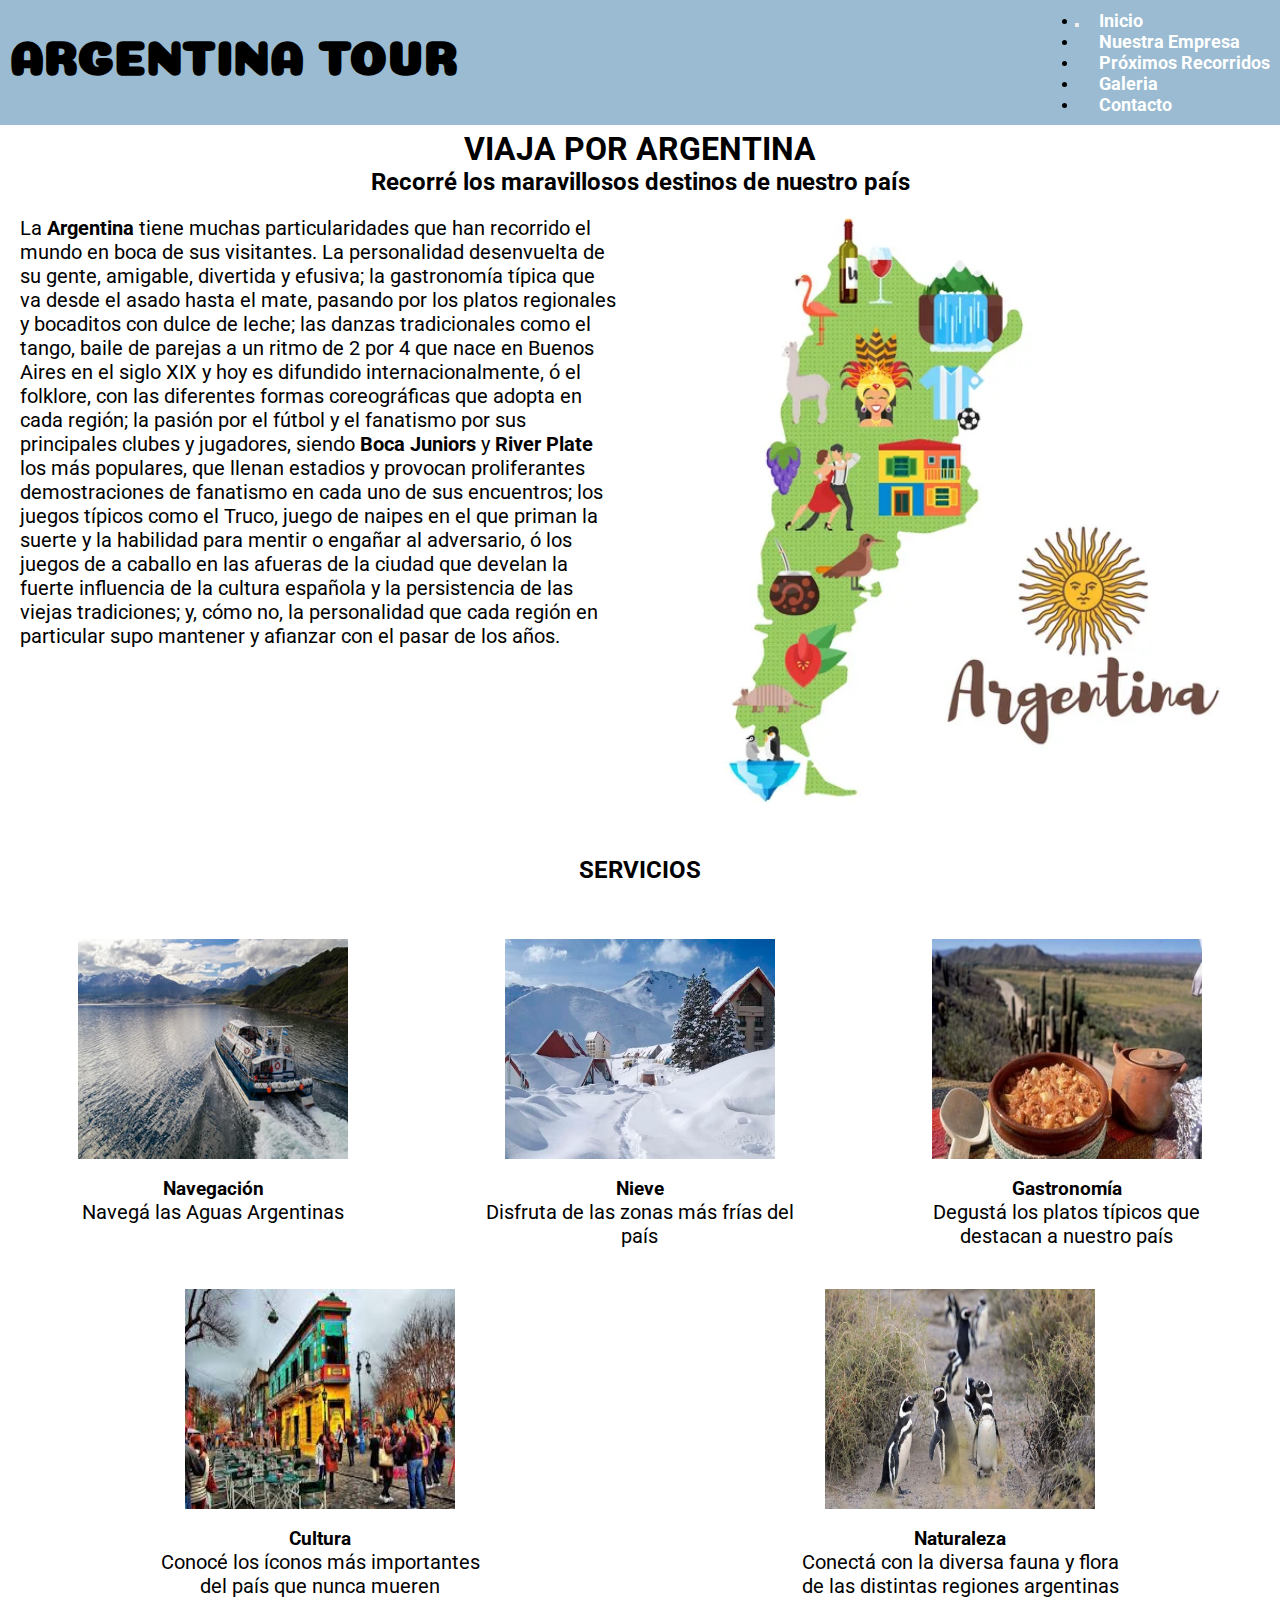
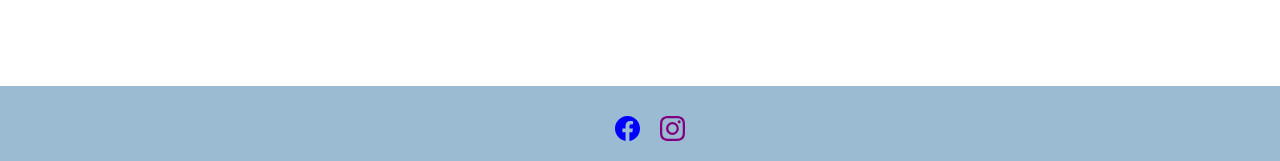
<file: index.html>
<!DOCTYPE html>
<html lang="en">
  <head>
    <meta charset="UTF-8" />
    <meta http-equiv="X-UA-Compatible" content="IE=edge" />
    <meta name="viewport" content="width=device-width, initial-scale=1.0" />
    <meta
      key
      <meta
      name="description"
      content="Conocé Argentina con nuestra agencia de viajes Argentina Tour"
    />
    <title>ARGENTINA TOUR</title>
    <link
      href="https://cdn.jsdelivr.net/npm/bootstrap@5.3.1/dist/css/bootstrap.min.css"
      rel="stylesheet"
      integrity="sha384-4bw+/aepP/YC94hEpVNVgiZdgIC5+VKNBQNGCHeKRQN+PtmoHDEXuppvnDJzQIu9"
      crossorigin="anonymous"
    />

    <script
      defer
      src="https://cdn.jsdelivr.net/npm/@popperjs/core@2.11.8/dist/umd/popper.min.js"
      integrity="sha384-I7E8VVD/ismYTF4hNIPjVp/Zjvgyol6VFvRkX/vR+Vc4jQkC+hVqc2pM8ODewa9r"
      crossorigin="anonymous"
    ></script>
    <script
      defer
      src="https://cdn.jsdelivr.net/npm/bootstrap@5.3.1/dist/js/bootstrap.min.js"
      integrity="sha384-Rx+T1VzGupg4BHQYs2gCW9It+akI2MM/mndMCy36UVfodzcJcF0GGLxZIzObiEfa"
      crossorigin="anonymous"
    ></script>
    <link rel="stylesheet" href="css/estilos.css" />
  </head>
  <body>
    <header>
      <nav>
        <h1>ARGENTINA TOUR</h1>
        <nav class="navbar navbar-expand-lg">
          <div class="container-fluid">
            <button class="navbar-toggler" type="button" data-bs-toggle="collapse" data-bs-target="#navbarNav"
            aria-controls="navbarNav" aria-expanded="false" aria-label="Toggle navigation">
            <span class="navbar-toggler-icon"></span>
            </button>
        </div>
          <div class="collapse navbar-collapse" id="navbarNav">
            <ul class="navbar-nav">
              <li class="nav-item">
                <a class="nav-link" href="./index.html">Inicio</a>
              </li>
              <li class="nav-item">
                <a class="nav-link" href="./pages/empresa.html">Nuestra Empresa</a>
              </li>
              <li class="nav-item">
                <a class="nav-link" href="./pages/fechas.html">Próximos Recorridos</a>
              </li>
              <li class="nav-item">
                <a class="nav-link" href="./pages/galeria.html">Galeria</a>
              </li>
              <li class="nav-item">
                <a class="nav-link" href="./pages/contacto.html">Contacto</a>
              </li>
            </ul>
          </div>
        </nav>
    </header>

    <h1>VIAJA POR ARGENTINA</h1>
    <h2>Recorré los maravillosos destinos de nuestro país</h2>

    <main>
      <section>
        <div class="container">
          <div class="texto">
            La <b>Argentina</b> tiene muchas particularidades que han recorrido
            el mundo en boca de sus visitantes. La personalidad desenvuelta de
            su gente, amigable, divertida y efusiva; la gastronomía típica que
            va desde el asado hasta el mate, pasando por los platos regionales y
            bocaditos con dulce de leche; las danzas tradicionales como el
            tango, baile de parejas a un ritmo de 2 por 4 que nace en Buenos
            Aires en el siglo XIX y hoy es difundido internacionalmente, ó el
            folklore, con las diferentes formas coreográficas que adopta en cada
            región; la pasión por el fútbol y el fanatismo por sus principales
            clubes y jugadores, siendo <b>Boca Juniors</b> y
            <b>River Plate</b> los más populares, que llenan estadios y provocan
            proliferantes demostraciones de fanatismo en cada uno de sus
            encuentros; los juegos típicos como el Truco, juego de naipes en el
            que priman la suerte y la habilidad para mentir o engañar al
            adversario, ó los juegos de a caballo en las afueras de la ciudad
            que develan la fuerte influencia de la cultura española y la
            persistencia de las viejas tradiciones; y, cómo no, la personalidad
            que cada región en particular supo mantener y afianzar con el pasar
            de los años.
          </div>
          <img
            class="mapa-argentina"
            src="./images/mapa-argentina.jpg"
            alt="mapa-argentina"
          />

          <div id="servicios">
            <main class="titulo-servicio">
              <h2>SERVICIOS</h2>
            </main>
            <div class="servicio">
              <img src="./images/navegacion.jpg" class="imagen-servicio" />
              <h3>Navegación</h3>
              <p class="servicio-texto">Navegá las Aguas Argentinas</p>
            </div>
            <div class="servicio">
              <img src="./images/nieve.jpg" class="imagen-servicio" />
              <h3>Nieve</h3>
              <p class="servicio-texto">
                Disfruta de las zonas más frías del país
              </p>
            </div>
            <div class="servicio">
              <img src="./images/gastronomia.jpg" class="imagen-servicio" />
              <h3>Gastronomía</h3>
              <p class="servicio-texto">
                Degustá los platos típicos que destacan a nuestro país
              </p>
            </div>
            <div class="servicio">
              <img src="./images/cultura.jpg" class="imagen-servicio" />
              <h3>Cultura</h3>
              <p class="servicio-texto">
                Conocé los íconos más importantes del país que nunca mueren
              </p>
            </div>
            <div class="servicio">
              <img src="./images/naturaleza.jpg" class="imagen-servicio" />
              <h3>Naturaleza</h3>
              <p class="servicio-texto">
                Conectá con la diversa fauna y flora de las distintas regiones
                argentinas
              </p>
            </div>
          </div>
        </div>
      </section>
    </main>
    <footer>
        <section>
          <div class="container">
            <a class="facebook" href="https://www.facebook.com/TurismoNacionAR/?locale=es_LA"><svg xmlns="http://www.w3.org/2000/svg" width="16" height="16" fill="currentColor" class="bi bi-facebook" viewBox="0 0 16 16">
              <path d="M16 8.049c0-4.446-3.582-8.05-8-8.05C3.58 0-.002 3.603-.002 8.05c0 4.017 2.926 7.347 6.75 7.951v-5.625h-2.03V8.05H6.75V6.275c0-2.017 1.195-3.131 3.022-3.131.876 0 1.791.157 1.791.157v1.98h-1.009c-.993 0-1.303.621-1.303 1.258v1.51h2.218l-.354 2.326H9.25V16c3.824-.604 6.75-3.934 6.75-7.951z"/>
            </svg></a>
            <a class="instagram" href="https://www.instagram.com/turismonacionar/?hl=es"><svg xmlns="http://www.w3.org/2000/svg" width="16" height="16" fill="currentColor" class="bi bi-instagram" viewBox="0 0 16 16">
              <path d="M8 0C5.829 0 5.556.01 4.703.048 3.85.088 3.269.222 2.76.42a3.917 3.917 0 0 0-1.417.923A3.927 3.927 0 0 0 .42 2.76C.222 3.268.087 3.85.048 4.7.01 5.555 0 5.827 0 8.001c0 2.172.01 2.444.048 3.297.04.852.174 1.433.372 1.942.205.526.478.972.923 1.417.444.445.89.719 1.416.923.51.198 1.09.333 1.942.372C5.555 15.99 5.827 16 8 16s2.444-.01 3.298-.048c.851-.04 1.434-.174 1.943-.372a3.916 3.916 0 0 0 1.416-.923c.445-.445.718-.891.923-1.417.197-.509.332-1.09.372-1.942C15.99 10.445 16 10.173 16 8s-.01-2.445-.048-3.299c-.04-.851-.175-1.433-.372-1.941a3.926 3.926 0 0 0-.923-1.417A3.911 3.911 0 0 0 13.24.42c-.51-.198-1.092-.333-1.943-.372C10.443.01 10.172 0 7.998 0h.003zm-.717 1.442h.718c2.136 0 2.389.007 3.232.046.78.035 1.204.166 1.486.275.373.145.64.319.92.599.28.28.453.546.598.92.11.281.24.705.275 1.485.039.843.047 1.096.047 3.231s-.008 2.389-.047 3.232c-.035.78-.166 1.203-.275 1.485a2.47 2.47 0 0 1-.599.919c-.28.28-.546.453-.92.598-.28.11-.704.24-1.485.276-.843.038-1.096.047-3.232.047s-2.39-.009-3.233-.047c-.78-.036-1.203-.166-1.485-.276a2.478 2.478 0 0 1-.92-.598 2.48 2.48 0 0 1-.6-.92c-.109-.281-.24-.705-.275-1.485-.038-.843-.046-1.096-.046-3.233 0-2.136.008-2.388.046-3.231.036-.78.166-1.204.276-1.486.145-.373.319-.64.599-.92.28-.28.546-.453.92-.598.282-.11.705-.24 1.485-.276.738-.034 1.024-.044 2.515-.045v.002zm4.988 1.328a.96.96 0 1 0 0 1.92.96.96 0 0 0 0-1.92zm-4.27 1.122a4.109 4.109 0 1 0 0 8.217 4.109 4.109 0 0 0 0-8.217zm0 1.441a2.667 2.667 0 1 1 0 5.334 2.667 2.667 0 0 1 0-5.334z"/>
            </svg></a>
          </div>
        </section>
    </footer>
  </body>
</html>
</file>
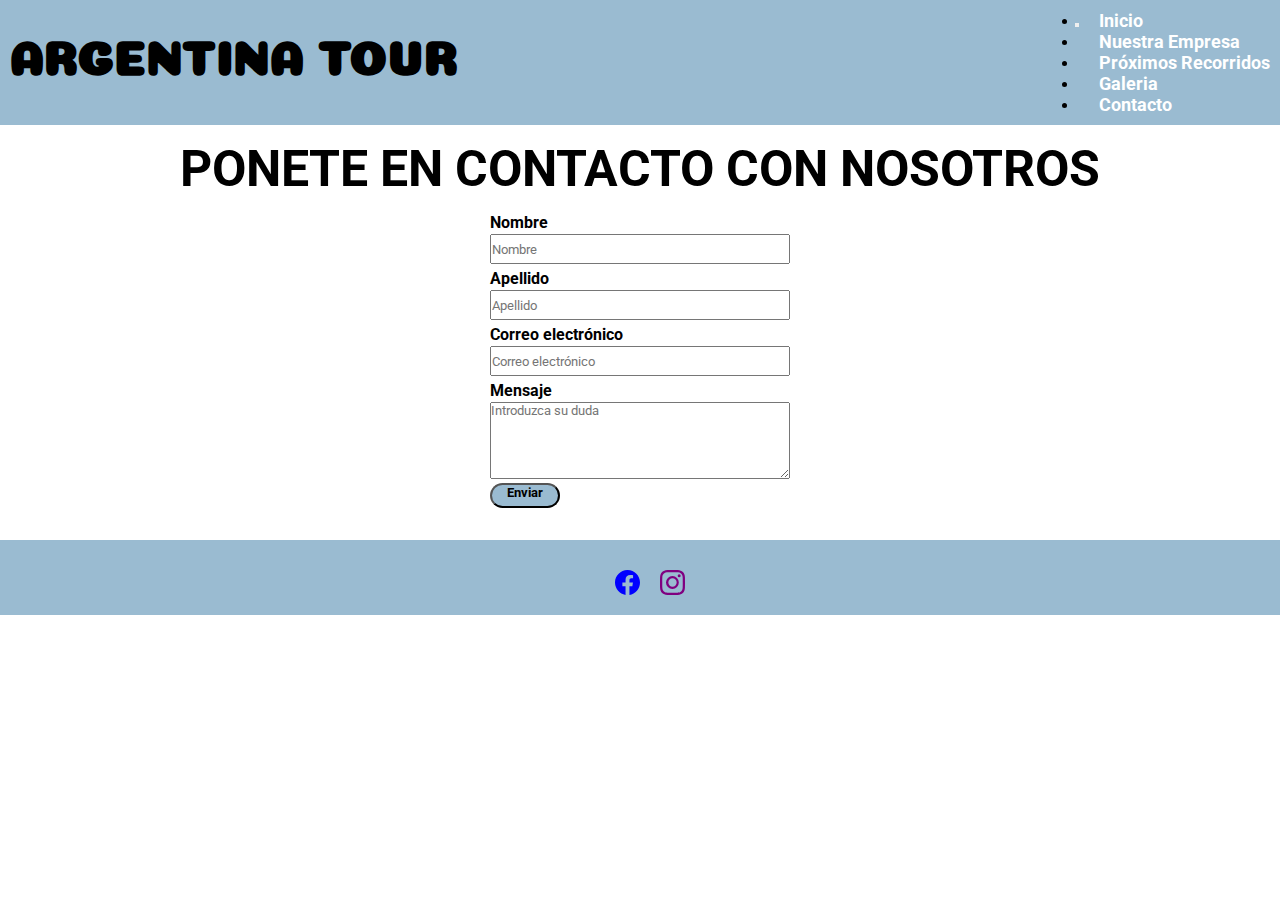
<file: pages/contacto.html>
<!DOCTYPE html>
<html lang="en">
  <head>
    <meta charset="UTF-8" />
    <meta http-equiv="X-UA-Compatible" content="IE=edge" />
    <meta name="viewport" content="width=device-width, initial-scale=1.0" />
    <meta name="description" content="Conocé Argentina con nuestra agencia de viajes Argentina Tour">
    <title>CONTACTO - ARGENTINA TOUR</title>
    <link
      href="https://cdn.jsdelivr.net/npm/bootstrap@5.3.1/dist/css/bootstrap.min.css"
      rel="stylesheet"
      integrity="sha384-4bw+/aepP/YC94hEpVNVgiZdgIC5+VKNBQNGCHeKRQN+PtmoHDEXuppvnDJzQIu9"
      crossorigin="anonymous"
    />

    <script
      defer
      src="https://cdn.jsdelivr.net/npm/@popperjs/core@2.11.8/dist/umd/popper.min.js"
      integrity="sha384-I7E8VVD/ismYTF4hNIPjVp/Zjvgyol6VFvRkX/vR+Vc4jQkC+hVqc2pM8ODewa9r"
      crossorigin="anonymous"
    ></script>
    <script
      defer
      src="https://cdn.jsdelivr.net/npm/bootstrap@5.3.1/dist/js/bootstrap.min.js"
      integrity="sha384-Rx+T1VzGupg4BHQYs2gCW9It+akI2MM/mndMCy36UVfodzcJcF0GGLxZIzObiEfa"
      crossorigin="anonymous"
    ></script>
    <link rel="stylesheet" href="../css/estilos.css" />
  </head>
  <body>
    <header>
      <nav>
        <h1>ARGENTINA TOUR</h1>
        <nav class="navbar navbar-expand-lg">
          <div class="container-fluid">
            <button class="navbar-toggler" type="button" data-bs-toggle="collapse" data-bs-target="#navbarNav"
            aria-controls="navbarNav" aria-expanded="false" aria-label="Toggle navigation">
            <span class="navbar-toggler-icon"></span>
            </button>
        </div>
          <div class="collapse navbar-collapse" id="navbarNav">
            <ul class="navbar-nav">
              <li class="nav-item">
                <a class="nav-link" href="../index.html">Inicio</a>
              </li>
              <li class="nav-item">
                <a class="nav-link" href="./empresa.html">Nuestra Empresa</a>
              </li>
              <li class="nav-item">
                <a class="nav-link" href="./fechas.html">Próximos Recorridos</a>
              </li>
              <li class="nav-item">
                <a class="nav-link" href="./galeria.html">Galeria</a>
              </li>
              <li class="nav-item">
                <a class="nav-link" href="./contacto.html">Contacto</a>
              </li>
            </ul>
          </div>
        </nav>
    </header>
    <main>
      <section>
        <div class="container">
          <div class="titulo-contacto">
            <h1>PONETE EN CONTACTO CON NOSOTROS</h1>
          </div>
        </div>
        <div class="contacto">
          <form action="form-contacto" method="post">
            <div>
              <label for="name">Nombre</label>
              <input
                type="text"
                id="name"
                name="user_name"
                placeholder="Nombre"
                required
              />
            </div>
            <div>
              <label for="name">Apellido</label>
              <input
                type="text"
                id="name"
                name="user_name"
                placeholder="Apellido"
                required
              />
            </div>
            <div>
              <label for="mail">Correo electrónico</label>
              <input
                type="email"
                id="mail"
                name="user_mail"
                placeholder="Correo electrónico"
                required
              />
            </div>
            <div>
              <label for="msg">Mensaje</label>
              <textarea
                id="msg"
                name="user_message"
                cols="40"
                rows="5"
                required
                placeholder="Introduzca su duda"
              ></textarea>
            </div>
            <button type="submit">Enviar</button>
          </form>
        </div>
      </section>
    </main>
    <footer>
      <section>
        <div class="container">
          <a class="facebook" href="https://www.facebook.com/TurismoNacionAR/?locale=es_LA"><svg xmlns="http://www.w3.org/2000/svg" width="16" height="16" fill="currentColor" class="bi bi-facebook" viewBox="0 0 16 16">
            <path d="M16 8.049c0-4.446-3.582-8.05-8-8.05C3.58 0-.002 3.603-.002 8.05c0 4.017 2.926 7.347 6.75 7.951v-5.625h-2.03V8.05H6.75V6.275c0-2.017 1.195-3.131 3.022-3.131.876 0 1.791.157 1.791.157v1.98h-1.009c-.993 0-1.303.621-1.303 1.258v1.51h2.218l-.354 2.326H9.25V16c3.824-.604 6.75-3.934 6.75-7.951z"/>
          </svg></a>
          <a class="instagram" href="https://www.instagram.com/turismonacionar/?hl=es"><svg xmlns="http://www.w3.org/2000/svg" width="16" height="16" fill="currentColor" class="bi bi-instagram" viewBox="0 0 16 16">
            <path d="M8 0C5.829 0 5.556.01 4.703.048 3.85.088 3.269.222 2.76.42a3.917 3.917 0 0 0-1.417.923A3.927 3.927 0 0 0 .42 2.76C.222 3.268.087 3.85.048 4.7.01 5.555 0 5.827 0 8.001c0 2.172.01 2.444.048 3.297.04.852.174 1.433.372 1.942.205.526.478.972.923 1.417.444.445.89.719 1.416.923.51.198 1.09.333 1.942.372C5.555 15.99 5.827 16 8 16s2.444-.01 3.298-.048c.851-.04 1.434-.174 1.943-.372a3.916 3.916 0 0 0 1.416-.923c.445-.445.718-.891.923-1.417.197-.509.332-1.09.372-1.942C15.99 10.445 16 10.173 16 8s-.01-2.445-.048-3.299c-.04-.851-.175-1.433-.372-1.941a3.926 3.926 0 0 0-.923-1.417A3.911 3.911 0 0 0 13.24.42c-.51-.198-1.092-.333-1.943-.372C10.443.01 10.172 0 7.998 0h.003zm-.717 1.442h.718c2.136 0 2.389.007 3.232.046.78.035 1.204.166 1.486.275.373.145.64.319.92.599.28.28.453.546.598.92.11.281.24.705.275 1.485.039.843.047 1.096.047 3.231s-.008 2.389-.047 3.232c-.035.78-.166 1.203-.275 1.485a2.47 2.47 0 0 1-.599.919c-.28.28-.546.453-.92.598-.28.11-.704.24-1.485.276-.843.038-1.096.047-3.232.047s-2.39-.009-3.233-.047c-.78-.036-1.203-.166-1.485-.276a2.478 2.478 0 0 1-.92-.598 2.48 2.48 0 0 1-.6-.92c-.109-.281-.24-.705-.275-1.485-.038-.843-.046-1.096-.046-3.233 0-2.136.008-2.388.046-3.231.036-.78.166-1.204.276-1.486.145-.373.319-.64.599-.92.28-.28.546-.453.92-.598.282-.11.705-.24 1.485-.276.738-.034 1.024-.044 2.515-.045v.002zm4.988 1.328a.96.96 0 1 0 0 1.92.96.96 0 0 0 0-1.92zm-4.27 1.122a4.109 4.109 0 1 0 0 8.217 4.109 4.109 0 0 0 0-8.217zm0 1.441a2.667 2.667 0 1 1 0 5.334 2.667 2.667 0 0 1 0-5.334z"/>
          </svg></a>
        </div>
      </section>
  </footer>
  </body>
</html>
</file>
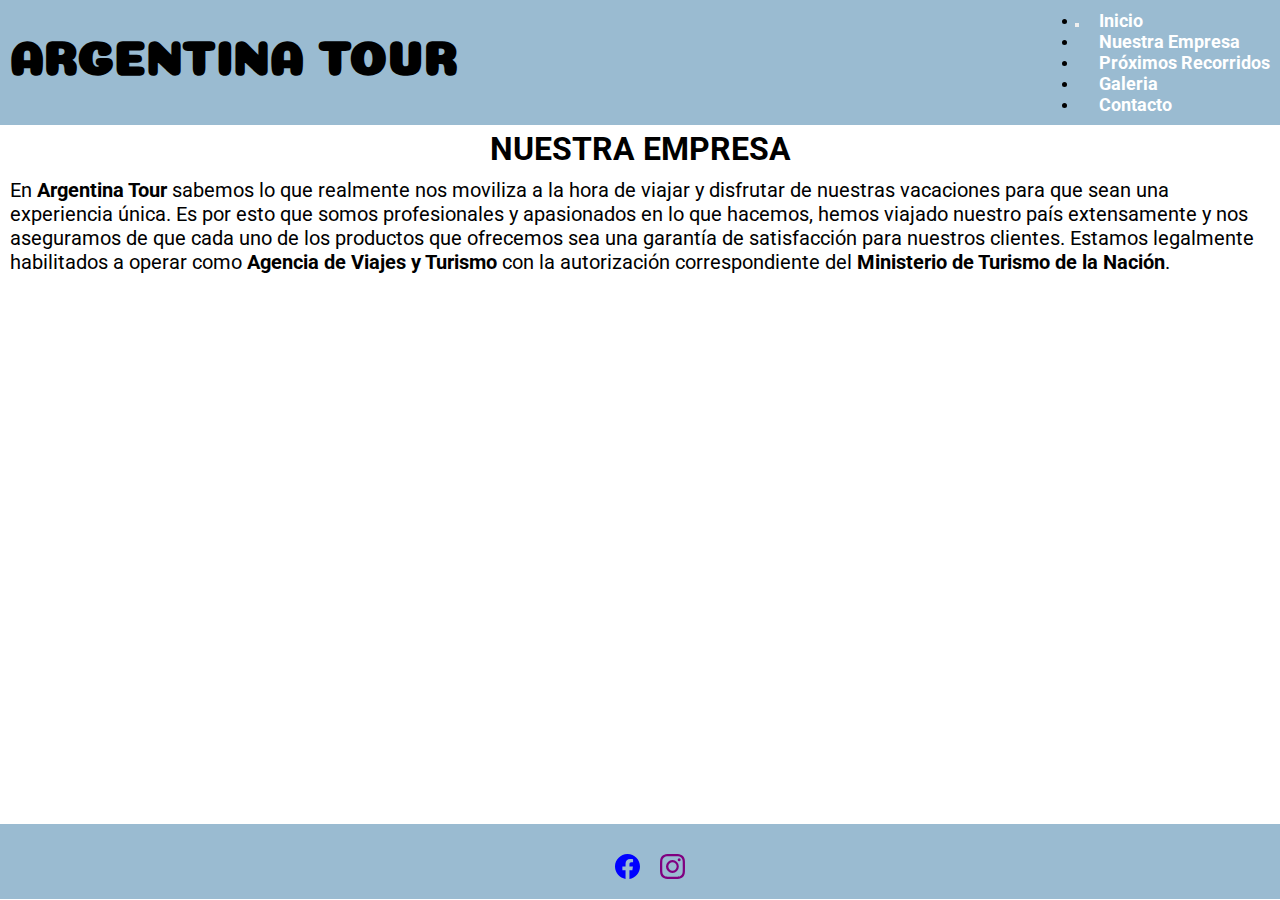
<file: pages/empresa.html>
<!DOCTYPE html>
<html lang="en">
  <head>
    <meta charset="UTF-8" />
    <meta http-equiv="X-UA-Compatible" content="IE=edge" />
    <meta name="viewport" content="width=device-width, initial-scale=1.0" />
    <meta
      name="description"
      content="Conocé Argentina con nuestra agencia de viajes Argentina Tour"
    />
    <title>NUESTRA EMPRESA - ARGENTINA TOUR</title>
    <link
      href="https://cdn.jsdelivr.net/npm/bootstrap@5.3.1/dist/css/bootstrap.min.css"
      rel="stylesheet"
      integrity="sha384-4bw+/aepP/YC94hEpVNVgiZdgIC5+VKNBQNGCHeKRQN+PtmoHDEXuppvnDJzQIu9"
      crossorigin="anonymous"
    />

    <script
      defer
      src="https://cdn.jsdelivr.net/npm/@popperjs/core@2.11.8/dist/umd/popper.min.js"
      integrity="sha384-I7E8VVD/ismYTF4hNIPjVp/Zjvgyol6VFvRkX/vR+Vc4jQkC+hVqc2pM8ODewa9r"
      crossorigin="anonymous"
    ></script>
    <script
      defer
      src="https://cdn.jsdelivr.net/npm/bootstrap@5.3.1/dist/js/bootstrap.min.js"
      integrity="sha384-Rx+T1VzGupg4BHQYs2gCW9It+akI2MM/mndMCy36UVfodzcJcF0GGLxZIzObiEfa"
      crossorigin="anonymous"
    ></script>
    <link rel="stylesheet" href="../css/estilos.css" />
  </head>
  <body>
    <header>
      <nav>
        <h1>ARGENTINA TOUR</h1>
        <nav class="navbar navbar-expand-lg">
          <div class="container-fluid">
            <button class="navbar-toggler" type="button" data-bs-toggle="collapse" data-bs-target="#navbarNav"
            aria-controls="navbarNav" aria-expanded="false" aria-label="Toggle navigation">
            <span class="navbar-toggler-icon"></span>
            </button>
        </div>
          <div class="collapse navbar-collapse" id="navbarNav">
            <ul class="navbar-nav">
              <li class="nav-item">
                <a class="nav-link" href="../index.html">Inicio</a>
              </li>
              <li class="nav-item">
                <a class="nav-link" href="./empresa.html">Nuestra Empresa</a>
              </li>
              <li class="nav-item">
                <a class="nav-link" href="./fechas.html">Próximos Recorridos</a>
              </li>
              <li class="nav-item">
                <a class="nav-link" href="./galeria.html">Galeria</a>
              </li>
              <li class="nav-item">
                <a class="nav-link" href="./contacto.html">Contacto</a>
              </li>
            </ul>
          </div>
        </nav>
    </header>

    <h1>NUESTRA EMPRESA</h1>

    <main>
      <section>
        <div class="container">
          <div id="empresa">
            <p>
              En <strong>Argentina Tour</strong> sabemos lo que realmente nos
              moviliza a la hora de viajar y disfrutar de nuestras vacaciones
              para que sean una experiencia única. Es por esto que somos
              profesionales y apasionados en lo que hacemos, hemos viajado
              nuestro país extensamente y nos aseguramos de que cada uno de los
              productos que ofrecemos sea una garantía de satisfacción para
              nuestros clientes. Estamos legalmente habilitados a operar como
              <strong>Agencia de Viajes y Turismo</strong> con la autorización
              correspondiente del
              <strong>Ministerio de Turismo de la Nación</strong>.
            </p>
          </div>
          <div id="video">
            <iframe
              width="900"
              style="max-width: 100%;"
              height="488"
              src="https://www.youtube.com/embed/GI9PCPP-IXE"
              title="Argentina es diversidad  Expo 2023"
              frameborder="0"
              allow="accelerometer; autoplay; clipboard-write; encrypted-media; gyroscope; picture-in-picture; web-share"
              allowfullscreen
            ></iframe>
          </div>
        </div>
      </section>
    </main>
    <footer>
      <section>
        <div class="container">
          <a class="facebook" href="https://www.facebook.com/TurismoNacionAR/?locale=es_LA"><svg xmlns="http://www.w3.org/2000/svg" width="16" height="16" fill="currentColor" class="bi bi-facebook" viewBox="0 0 16 16">
            <path d="M16 8.049c0-4.446-3.582-8.05-8-8.05C3.58 0-.002 3.603-.002 8.05c0 4.017 2.926 7.347 6.75 7.951v-5.625h-2.03V8.05H6.75V6.275c0-2.017 1.195-3.131 3.022-3.131.876 0 1.791.157 1.791.157v1.98h-1.009c-.993 0-1.303.621-1.303 1.258v1.51h2.218l-.354 2.326H9.25V16c3.824-.604 6.75-3.934 6.75-7.951z"/>
          </svg></a>
          <a class="instagram" href="https://www.instagram.com/turismonacionar/?hl=es"><svg xmlns="http://www.w3.org/2000/svg" width="16" height="16" fill="currentColor" class="bi bi-instagram" viewBox="0 0 16 16">
            <path d="M8 0C5.829 0 5.556.01 4.703.048 3.85.088 3.269.222 2.76.42a3.917 3.917 0 0 0-1.417.923A3.927 3.927 0 0 0 .42 2.76C.222 3.268.087 3.85.048 4.7.01 5.555 0 5.827 0 8.001c0 2.172.01 2.444.048 3.297.04.852.174 1.433.372 1.942.205.526.478.972.923 1.417.444.445.89.719 1.416.923.51.198 1.09.333 1.942.372C5.555 15.99 5.827 16 8 16s2.444-.01 3.298-.048c.851-.04 1.434-.174 1.943-.372a3.916 3.916 0 0 0 1.416-.923c.445-.445.718-.891.923-1.417.197-.509.332-1.09.372-1.942C15.99 10.445 16 10.173 16 8s-.01-2.445-.048-3.299c-.04-.851-.175-1.433-.372-1.941a3.926 3.926 0 0 0-.923-1.417A3.911 3.911 0 0 0 13.24.42c-.51-.198-1.092-.333-1.943-.372C10.443.01 10.172 0 7.998 0h.003zm-.717 1.442h.718c2.136 0 2.389.007 3.232.046.78.035 1.204.166 1.486.275.373.145.64.319.92.599.28.28.453.546.598.92.11.281.24.705.275 1.485.039.843.047 1.096.047 3.231s-.008 2.389-.047 3.232c-.035.78-.166 1.203-.275 1.485a2.47 2.47 0 0 1-.599.919c-.28.28-.546.453-.92.598-.28.11-.704.24-1.485.276-.843.038-1.096.047-3.232.047s-2.39-.009-3.233-.047c-.78-.036-1.203-.166-1.485-.276a2.478 2.478 0 0 1-.92-.598 2.48 2.48 0 0 1-.6-.92c-.109-.281-.24-.705-.275-1.485-.038-.843-.046-1.096-.046-3.233 0-2.136.008-2.388.046-3.231.036-.78.166-1.204.276-1.486.145-.373.319-.64.599-.92.28-.28.546-.453.92-.598.282-.11.705-.24 1.485-.276.738-.034 1.024-.044 2.515-.045v.002zm4.988 1.328a.96.96 0 1 0 0 1.92.96.96 0 0 0 0-1.92zm-4.27 1.122a4.109 4.109 0 1 0 0 8.217 4.109 4.109 0 0 0 0-8.217zm0 1.441a2.667 2.667 0 1 1 0 5.334 2.667 2.667 0 0 1 0-5.334z"/>
          </svg></a>
        </div>
      </section>
  </footer>
  </body>
</html>
</file>
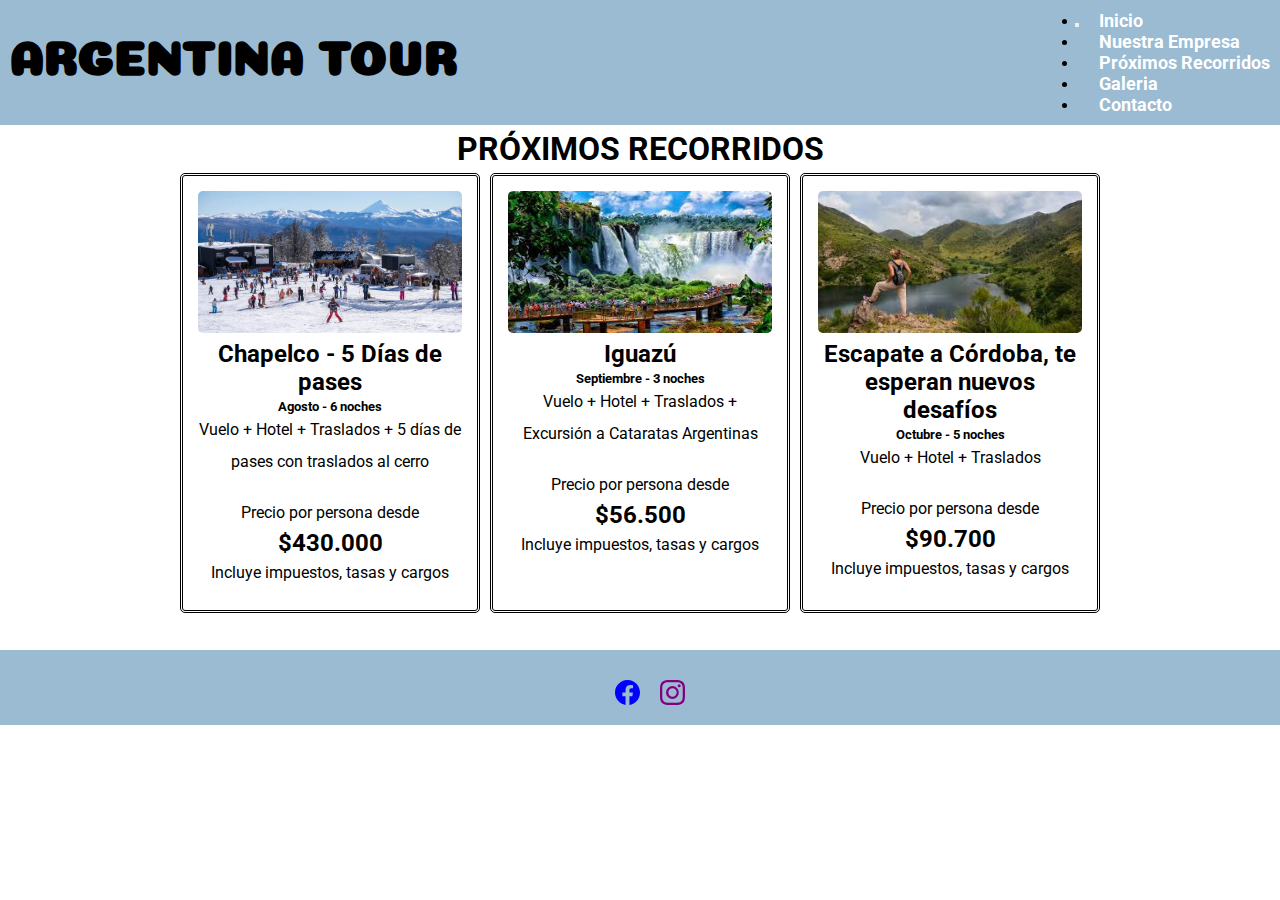
<file: pages/fechas.html>
<!DOCTYPE html>
<html lang="en">
  <head>
    <meta charset="UTF-8" />
    <meta http-equiv="X-UA-Compatible" content="IE=edge" />
    <meta name="viewport" content="width=device-width, initial-scale=1.0" />
    <meta name="description" content="Conocé Argentina con nuestra agencia de viajes Argentina Tour">
    <title>PRÓXIMOS RECORRIDOS - ARGENTINA TOUR</title>
    <link
      href="https://cdn.jsdelivr.net/npm/bootstrap@5.3.1/dist/css/bootstrap.min.css"
      rel="stylesheet"
      integrity="sha384-4bw+/aepP/YC94hEpVNVgiZdgIC5+VKNBQNGCHeKRQN+PtmoHDEXuppvnDJzQIu9"
      crossorigin="anonymous"
    />

    <script
      defer
      src="https://cdn.jsdelivr.net/npm/@popperjs/core@2.11.8/dist/umd/popper.min.js"
      integrity="sha384-I7E8VVD/ismYTF4hNIPjVp/Zjvgyol6VFvRkX/vR+Vc4jQkC+hVqc2pM8ODewa9r"
      crossorigin="anonymous"
    ></script>
    <script
      defer
      src="https://cdn.jsdelivr.net/npm/bootstrap@5.3.1/dist/js/bootstrap.min.js"
      integrity="sha384-Rx+T1VzGupg4BHQYs2gCW9It+akI2MM/mndMCy36UVfodzcJcF0GGLxZIzObiEfa"
      crossorigin="anonymous"
    ></script>
    <link rel="stylesheet" href="../css/estilos.css" />
  </head>
  <body>
    <header>
      <nav>
        <h1>ARGENTINA TOUR</h1>
        <nav class="navbar navbar-expand-lg">
          <div class="container-fluid">
            <button class="navbar-toggler" type="button" data-bs-toggle="collapse" data-bs-target="#navbarNav"
            aria-controls="navbarNav" aria-expanded="false" aria-label="Toggle navigation">
            <span class="navbar-toggler-icon"></span>
            </button>
        </div>
          <div class="collapse navbar-collapse" id="navbarNav">
            <ul class="navbar-nav">
              <li class="nav-item">
                <a class="nav-link" href="../index.html">Inicio</a>
              </li>
              <li class="nav-item">
                <a class="nav-link" href="./empresa.html">Nuestra Empresa</a>
              </li>
              <li class="nav-item">
                <a class="nav-link" href="./fechas.html">Próximos Recorridos</a>
              </li>
              <li class="nav-item">
                <a class="nav-link" href="./galeria.html">Galeria</a>
              </li>
              <li class="nav-item">
                <a class="nav-link" href="./contacto.html">Contacto</a>
              </li>
            </ul>
          </div>
        </nav>
    </header>

    <h1>PRÓXIMOS RECORRIDOS</h1>

    <main>
      <section>
        <div class="container">
          <div class="fecha">
            <img src="../images/fechas/chapelco.jpg" alt="chapelco" />
            <h3>Chapelco - 5 Días de pases</h3>
            <h5>Agosto - 6 noches</h5>
            <p>
              Vuelo + Hotel + Traslados + 5 días de pases con traslados al cerro
            </p>
            <br />
            <p>Precio por persona desde</p>
            <h2>$430.000</h2>
            <p>Incluye impuestos, tasas y cargos</p>
          </div>
          <div class="fecha">
            <img src="../images/fechas/iguazu.jpg" alt="iguazu" />
            <h3>Iguazú</h3>
            <h5>Septiembre - 3 noches</h5>
            <p>Vuelo + Hotel + Traslados + Excursión a Cataratas Argentinas</p>
            <br />
            <p>Precio por persona desde</p>
            <h2>$56.500</h2>
            <p>Incluye impuestos, tasas y cargos</p>
          </div>
          <div class="fecha">
            <img src="../images/fechas/cordoba.jpg" alt="cordoba" />
            <h3>Escapate a Córdoba, te esperan nuevos desafíos</h3>
            <h5>Octubre - 5 noches</h5>
            <p>Vuelo + Hotel + Traslados</p>
            <br />
            <p>Precio por persona desde</p>
            <h2>$90.700</h2>
            <p>Incluye impuestos, tasas y cargos</p>
          </div>
        </div>
      </section>
    </main>
    <footer>
      <section>
        <div class="container">
          <a class="facebook" href="https://www.facebook.com/TurismoNacionAR/?locale=es_LA"><svg xmlns="http://www.w3.org/2000/svg" width="16" height="16" fill="currentColor" class="bi bi-facebook" viewBox="0 0 16 16">
            <path d="M16 8.049c0-4.446-3.582-8.05-8-8.05C3.58 0-.002 3.603-.002 8.05c0 4.017 2.926 7.347 6.75 7.951v-5.625h-2.03V8.05H6.75V6.275c0-2.017 1.195-3.131 3.022-3.131.876 0 1.791.157 1.791.157v1.98h-1.009c-.993 0-1.303.621-1.303 1.258v1.51h2.218l-.354 2.326H9.25V16c3.824-.604 6.75-3.934 6.75-7.951z"/>
          </svg></a>
          <a class="instagram" href="https://www.instagram.com/turismonacionar/?hl=es"><svg xmlns="http://www.w3.org/2000/svg" width="16" height="16" fill="currentColor" class="bi bi-instagram" viewBox="0 0 16 16">
            <path d="M8 0C5.829 0 5.556.01 4.703.048 3.85.088 3.269.222 2.76.42a3.917 3.917 0 0 0-1.417.923A3.927 3.927 0 0 0 .42 2.76C.222 3.268.087 3.85.048 4.7.01 5.555 0 5.827 0 8.001c0 2.172.01 2.444.048 3.297.04.852.174 1.433.372 1.942.205.526.478.972.923 1.417.444.445.89.719 1.416.923.51.198 1.09.333 1.942.372C5.555 15.99 5.827 16 8 16s2.444-.01 3.298-.048c.851-.04 1.434-.174 1.943-.372a3.916 3.916 0 0 0 1.416-.923c.445-.445.718-.891.923-1.417.197-.509.332-1.09.372-1.942C15.99 10.445 16 10.173 16 8s-.01-2.445-.048-3.299c-.04-.851-.175-1.433-.372-1.941a3.926 3.926 0 0 0-.923-1.417A3.911 3.911 0 0 0 13.24.42c-.51-.198-1.092-.333-1.943-.372C10.443.01 10.172 0 7.998 0h.003zm-.717 1.442h.718c2.136 0 2.389.007 3.232.046.78.035 1.204.166 1.486.275.373.145.64.319.92.599.28.28.453.546.598.92.11.281.24.705.275 1.485.039.843.047 1.096.047 3.231s-.008 2.389-.047 3.232c-.035.78-.166 1.203-.275 1.485a2.47 2.47 0 0 1-.599.919c-.28.28-.546.453-.92.598-.28.11-.704.24-1.485.276-.843.038-1.096.047-3.232.047s-2.39-.009-3.233-.047c-.78-.036-1.203-.166-1.485-.276a2.478 2.478 0 0 1-.92-.598 2.48 2.48 0 0 1-.6-.92c-.109-.281-.24-.705-.275-1.485-.038-.843-.046-1.096-.046-3.233 0-2.136.008-2.388.046-3.231.036-.78.166-1.204.276-1.486.145-.373.319-.64.599-.92.28-.28.546-.453.92-.598.282-.11.705-.24 1.485-.276.738-.034 1.024-.044 2.515-.045v.002zm4.988 1.328a.96.96 0 1 0 0 1.92.96.96 0 0 0 0-1.92zm-4.27 1.122a4.109 4.109 0 1 0 0 8.217 4.109 4.109 0 0 0 0-8.217zm0 1.441a2.667 2.667 0 1 1 0 5.334 2.667 2.667 0 0 1 0-5.334z"/>
          </svg></a>
        </div>
      </section>
  </footer>
  </body>
</html>
</file>
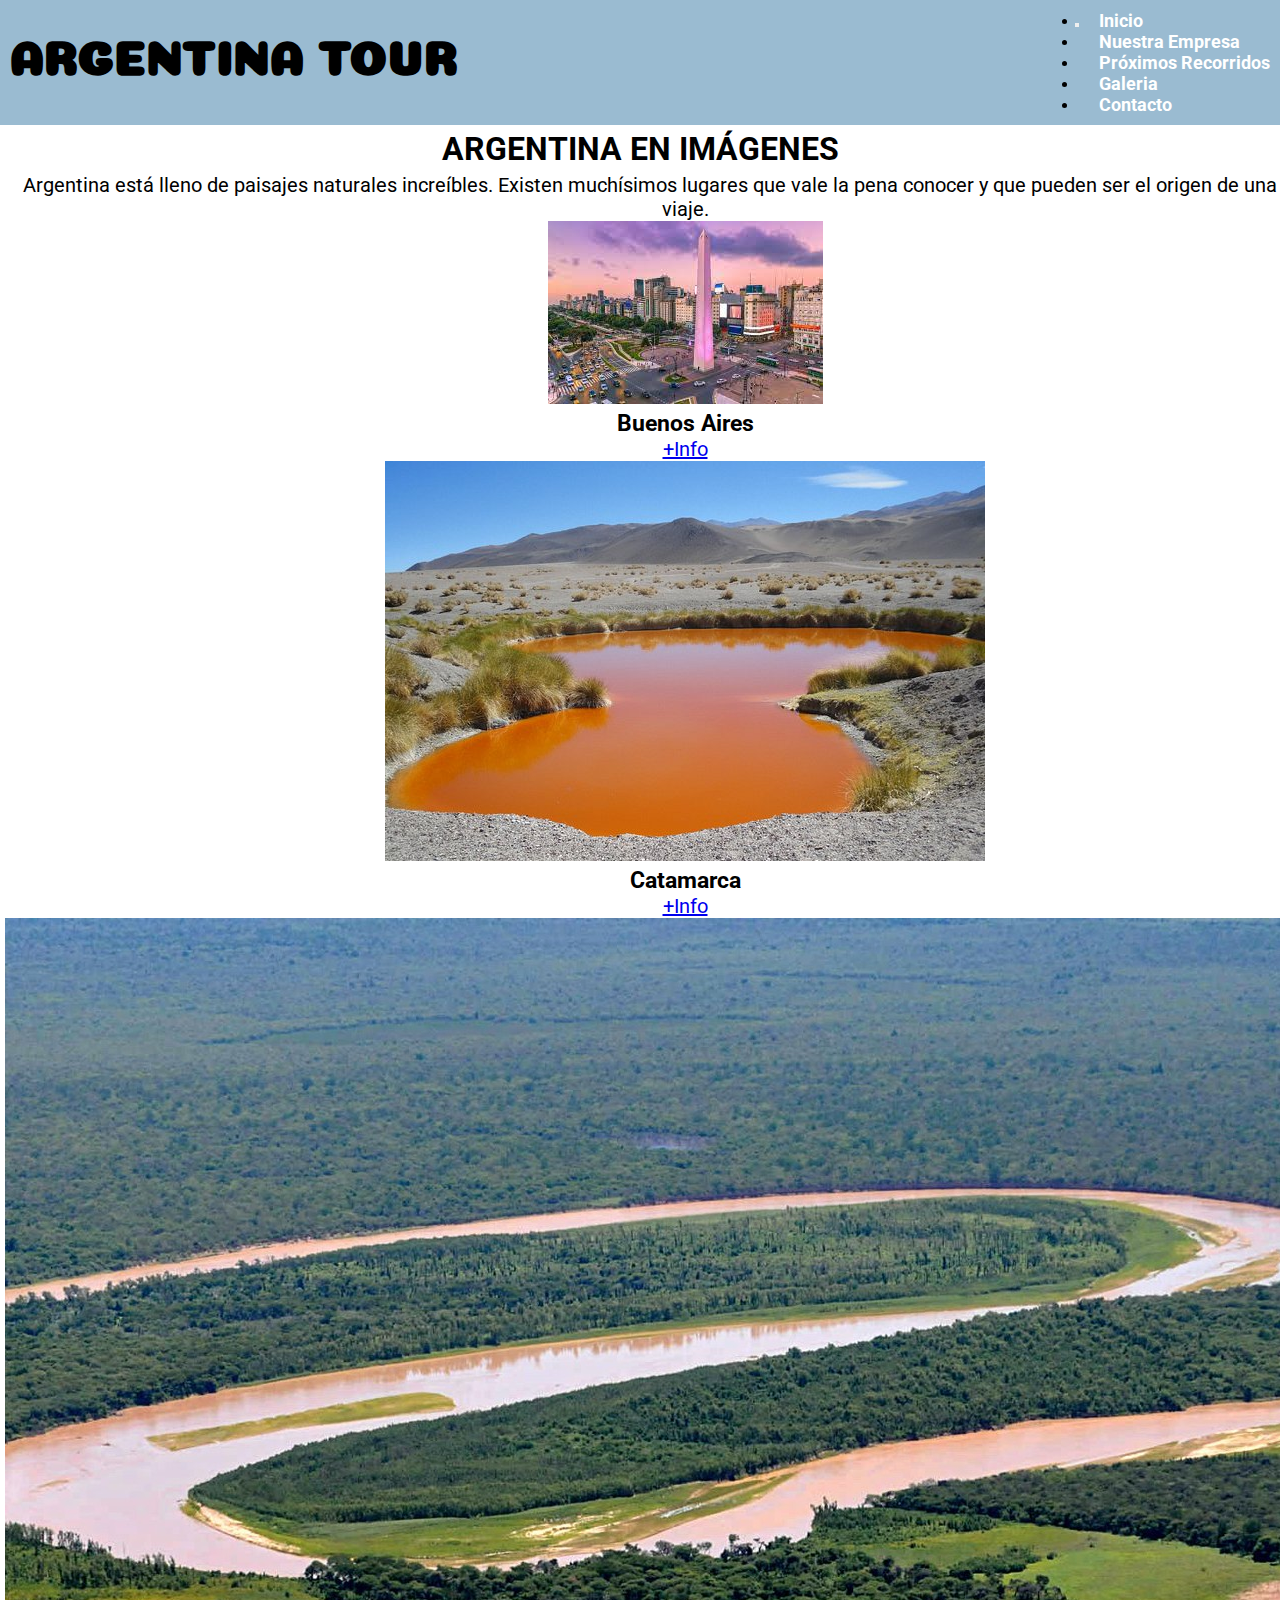
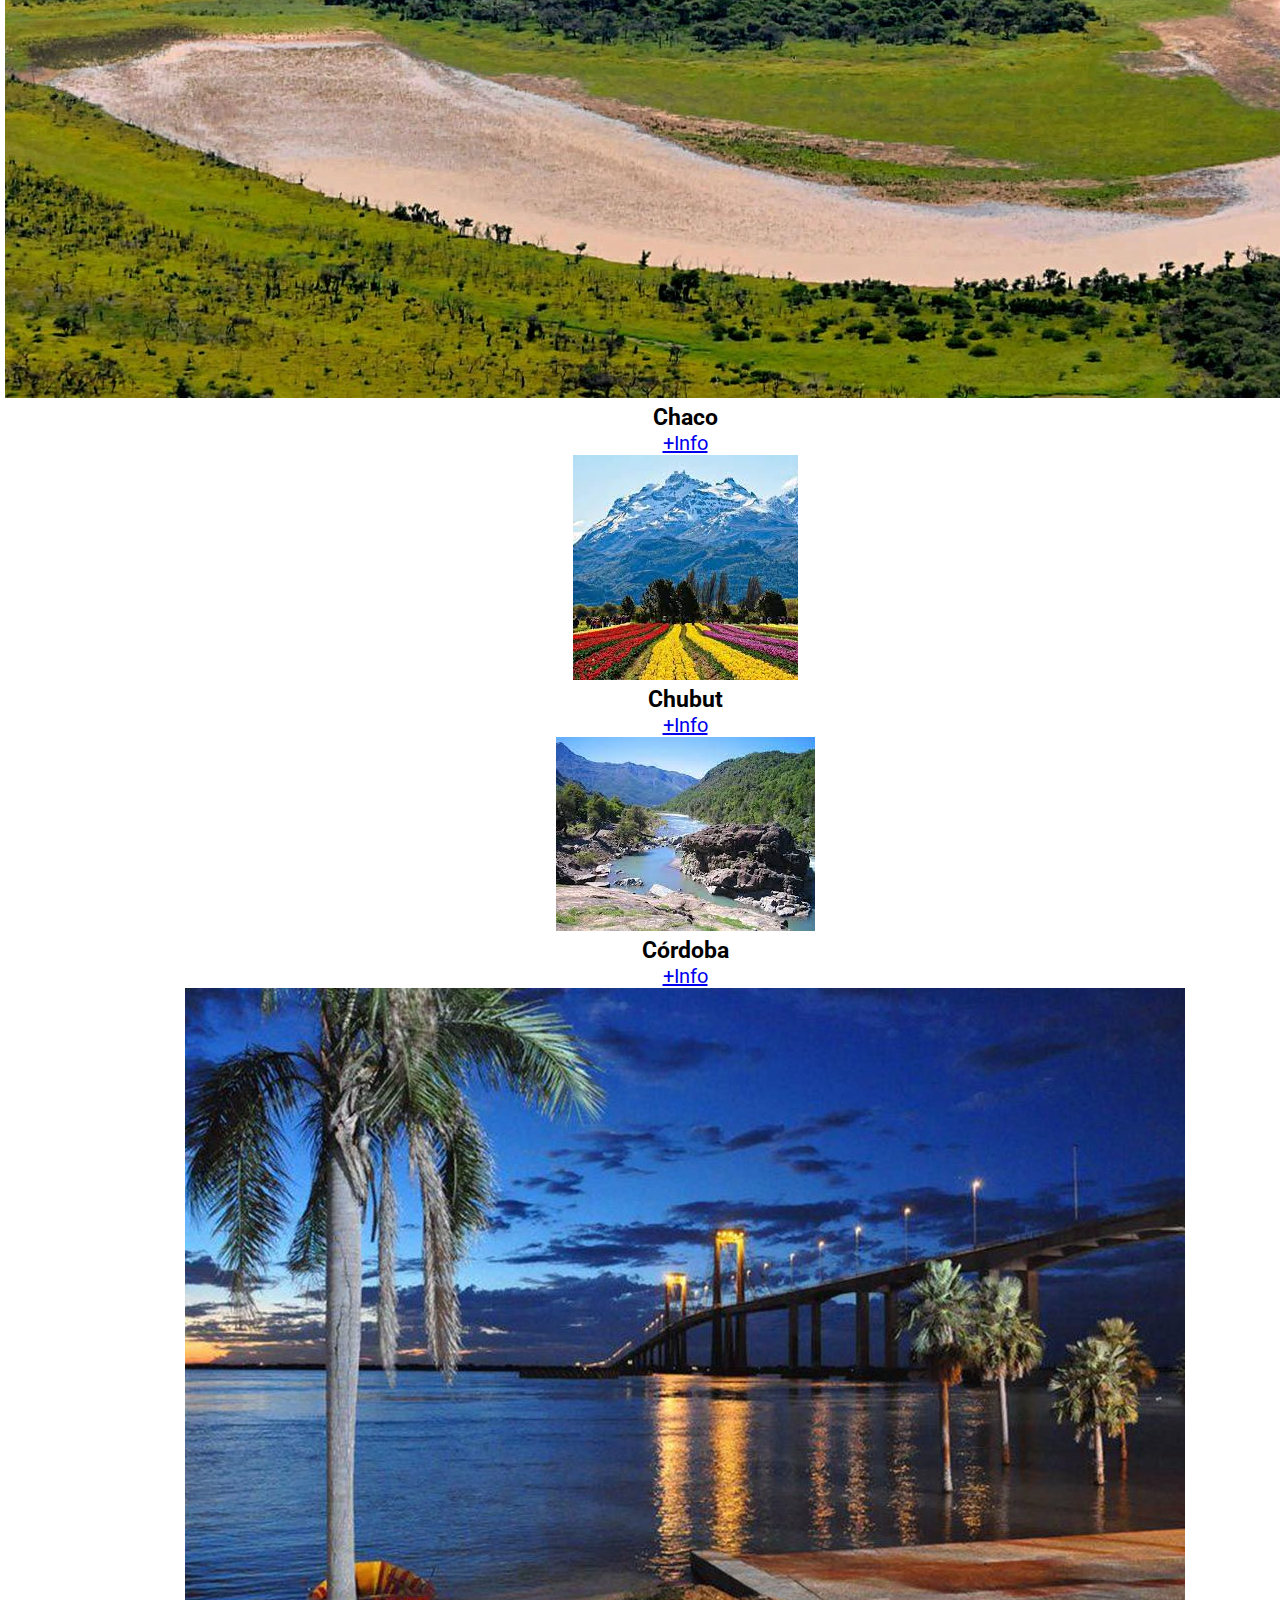
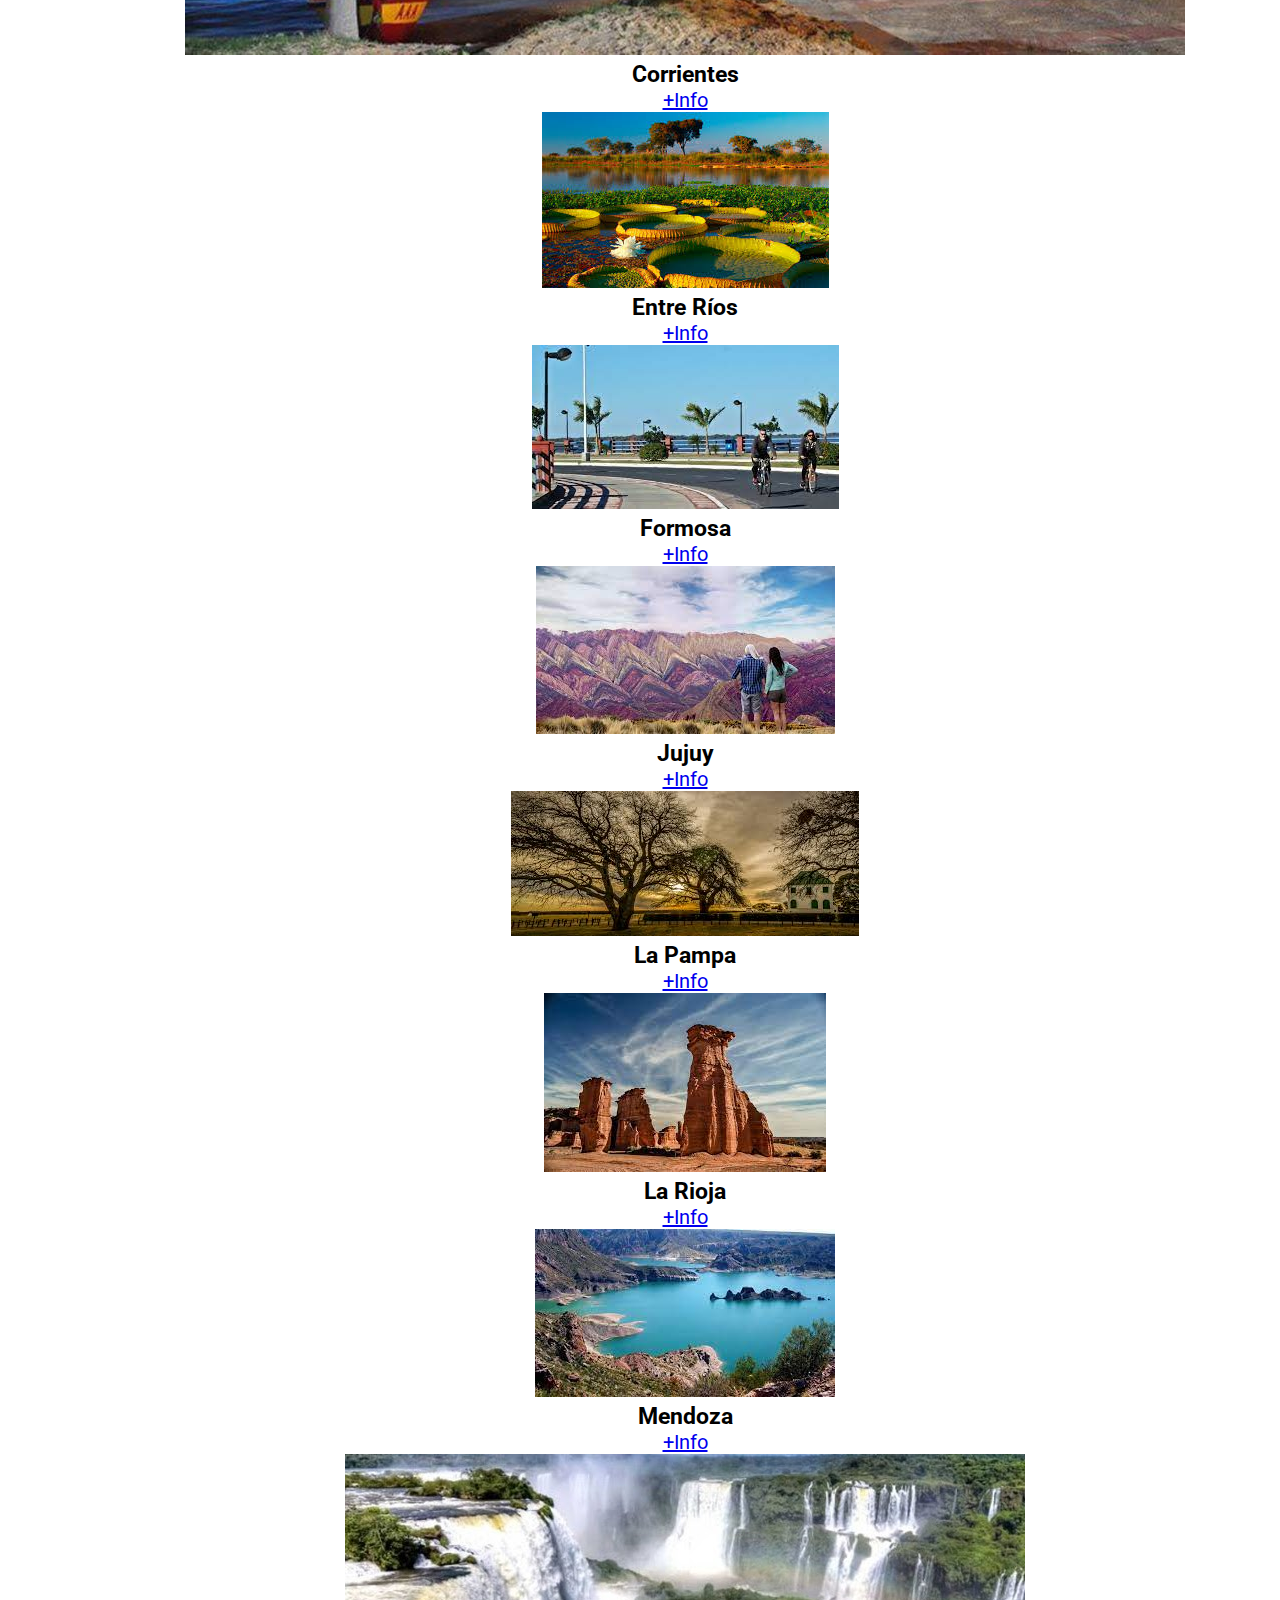
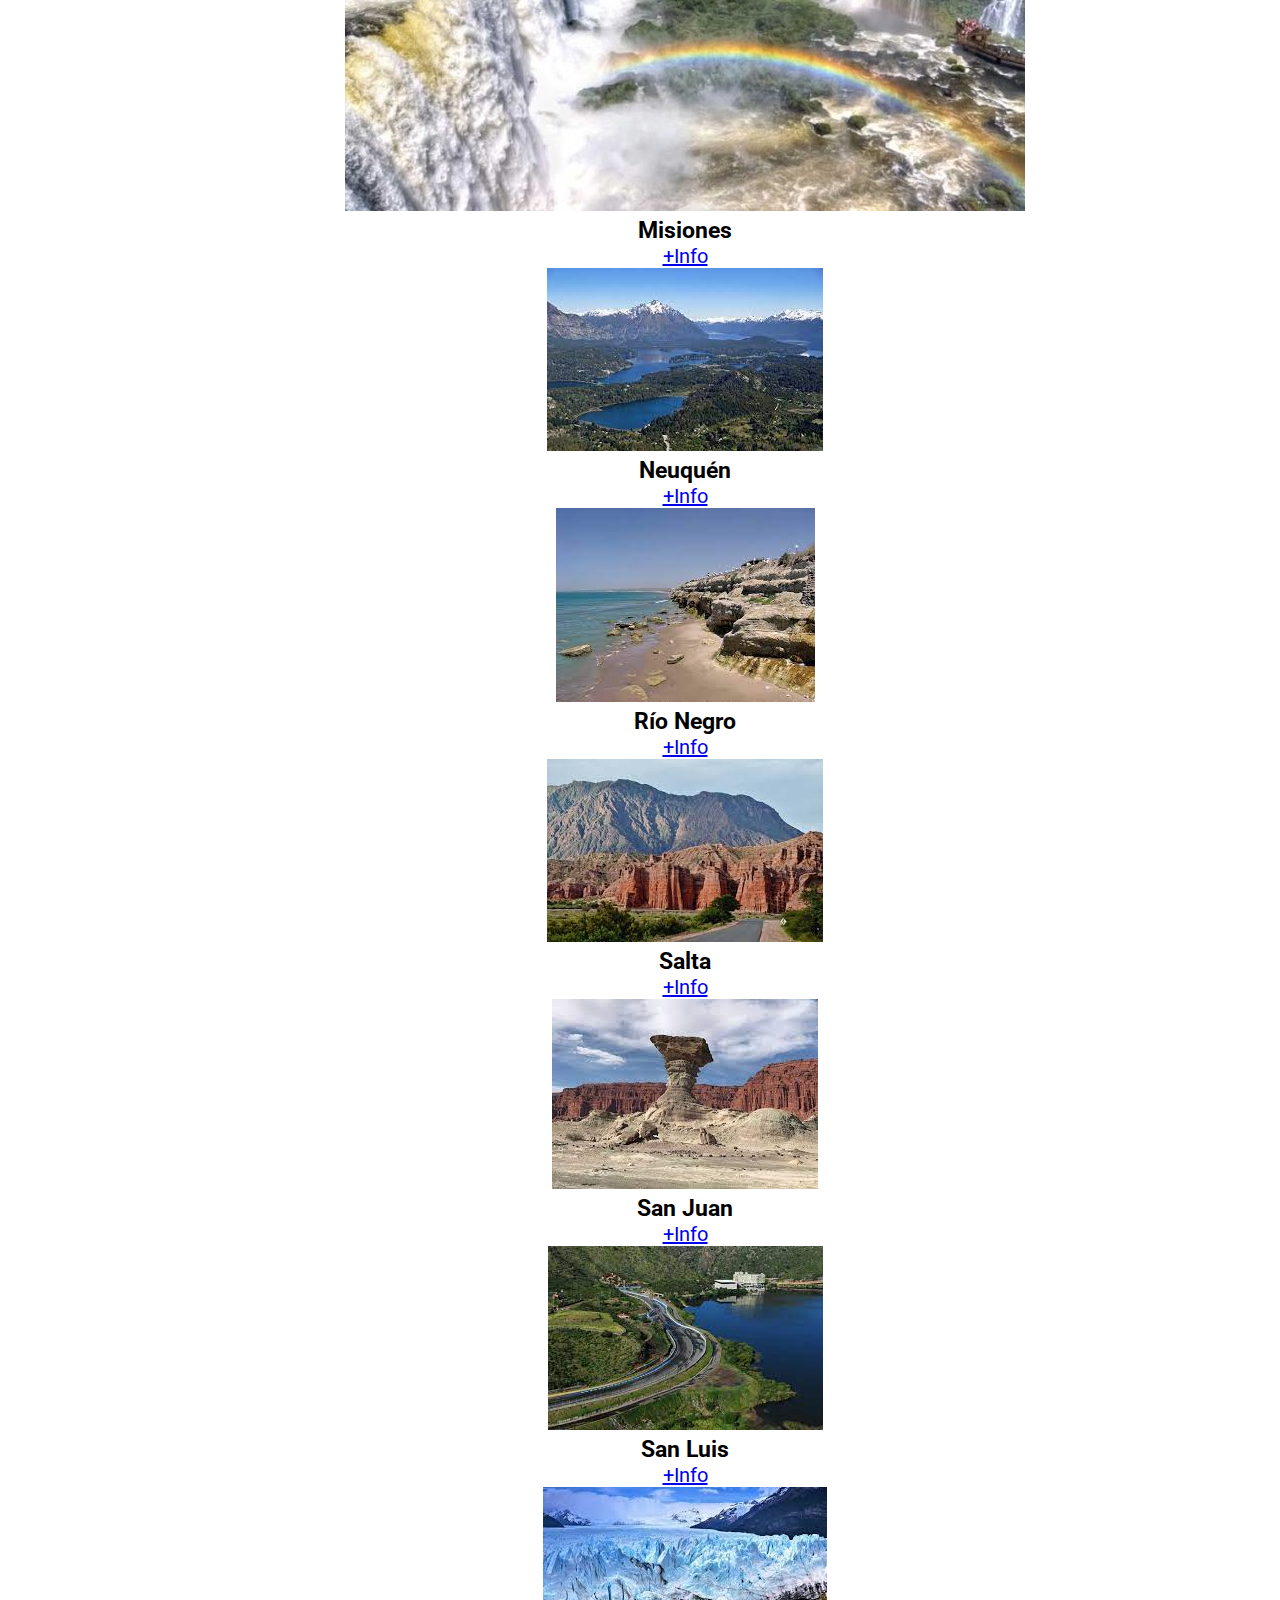
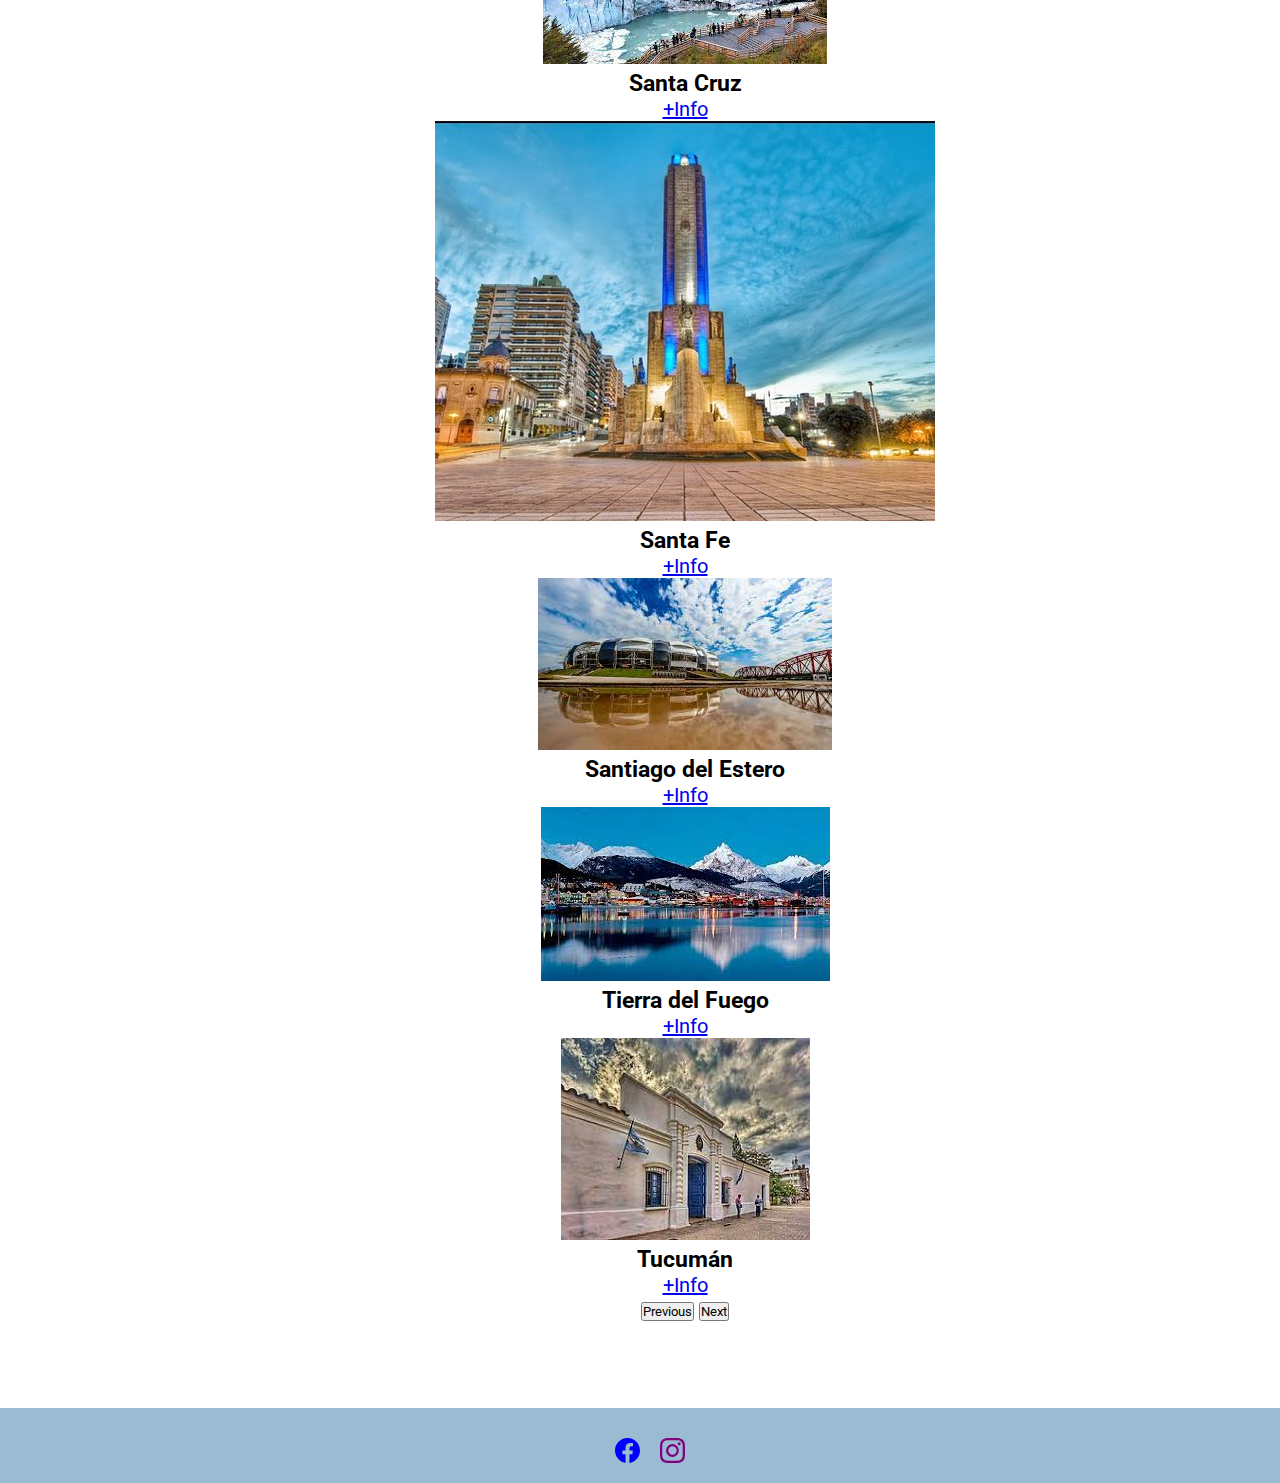
<file: pages/galeria.html>
<!DOCTYPE html>
<html lang="en">
  <head>
    <meta charset="UTF-8" />
    <meta http-equiv="X-UA-Compatible" content="IE=edge" />
    <meta name="viewport" content="width=device-width, initial-scale=1.0" />
    <meta
      name="description"
      content="Conocé Argentina con nuestra agencia de viajes Argentina Tour"
    />
    <title>GALERIA - ARGENTINA TOUR</title>
    <script
      defer
      src="https://cdn.jsdelivr.net/npm/@popperjs/core@2.11.8/dist/umd/popper.min.js"
      integrity="sha384-I7E8VVD/ismYTF4hNIPjVp/Zjvgyol6VFvRkX/vR+Vc4jQkC+hVqc2pM8ODewa9r"
      crossorigin="anonymous"
    ></script>
    <script
      defer
      src="https://cdn.jsdelivr.net/npm/bootstrap@5.3.1/dist/js/bootstrap.min.js"
      integrity="sha384-Rx+T1VzGupg4BHQYs2gCW9It+akI2MM/mndMCy36UVfodzcJcF0GGLxZIzObiEfa"
      crossorigin="anonymous"
    ></script>
    <link
      href="https://cdn.jsdelivr.net/npm/bootstrap@5.3.1/dist/css/bootstrap.min.css"
      rel="stylesheet"
      integrity="sha384-4bw+/aepP/YC94hEpVNVgiZdgIC5+VKNBQNGCHeKRQN+PtmoHDEXuppvnDJzQIu9"
      crossorigin="anonymous"
    />
    <link rel="stylesheet" href="../css/estilos.css" />
  </head>

  <body>
    <header>
      <nav>
        <h1>ARGENTINA TOUR</h1>
        <nav class="navbar navbar-expand-lg">
          <div class="container-fluid">
            <button class="navbar-toggler" type="button" data-bs-toggle="collapse" data-bs-target="#navbarNav"
            aria-controls="navbarNav" aria-expanded="false" aria-label="Toggle navigation">
            <span class="navbar-toggler-icon"></span>
            </button>
        </div>
          <div class="collapse navbar-collapse" id="navbarNav">
            <ul class="navbar-nav">
              <li class="nav-item">
                <a class="nav-link" href="../index.html">Inicio</a>
              </li>
              <li class="nav-item">
                <a class="nav-link" href="./empresa.html">Nuestra Empresa</a>
              </li>
              <li class="nav-item">
                <a class="nav-link" href="./fechas.html">Próximos Recorridos</a>
              </li>
              <li class="nav-item">
                <a class="nav-link" href="./galeria.html">Galeria</a>
              </li>
              <li class="nav-item">
                <a class="nav-link" href="./contacto.html">Contacto</a>
              </li>
            </ul>
          </div>
        </nav>
    </header>
    <h1>ARGENTINA EN IMÁGENES</h1>
    <main>
      <section>
        <div class="container">
          <div class="galeria">
            <div class="row">
              <!-- <div class="col-xs col-sm-12 col-md-4 col-lg-6 col-xl-4"> -->
                <p class="texto-galeria">
                  Argentina está lleno de paisajes naturales increíbles. Existen
                  muchísimos lugares que vale la pena conocer y que pueden ser
                  el origen de una idea de viaje.
                </p>
              <!-- </div> -->
             <div class="col-xs col-sm-12 col-md-8 col-lg-6 col-xl-8"> 
                <div
                  id="carouselDarkVariant"
                  class="carousel slide carousel-dark"
                  style="justify-content: center"
                >
                  <div class="carousel-inner">
                    <div class="carousel-item active">
                      <img
                        src="../images/provincias/bsas.jpg"
                        style="justify-content: center;"
                       
                      />
                      <h3>Buenos Aires</h3>
                      <a
                        href="https://www.argentinaturismo.com.ar/buenosaires/"
                        target="_blank"
                        >+Info</a
                      >
                    </div>
                    <div class="carousel-item">
                      <img
                        src="../images/provincias/catamarca.jpg"
                        class="w-50 p-3"
                      />
                      <h3>Catamarca</h3>
                      <a
                        href="https://www.argentinaturismo.com.ar/catamarca/"
                        target="_blank"
                        >+Info</a
                      >
                    </div>
                    <div class="carousel-item">
                      <img
                        src="../images/provincias/chaco.jpg"
                        class="w-50 p-3"
                      />
                      <h3>Chaco</h3>
                      <a
                        href="https://www.argentinaturismo.com.ar/chaco/"
                        target="_blank"
                        >+Info</a
                      >
                    </div>
                    <div class="carousel-item">
                      <img
                        src="../images/provincias/chubut.jpg"
                        class="w-50 p-3"
                      />
                      <h3>Chubut</h3>
                      <a
                        href="https://www.argentinaturismo.com.ar/chubut/"
                        target="_blank"
                        >+Info</a
                      >
                    </div>
                    <div class="carousel-item">
                      <img
                        src="../images/provincias/cordoba.jpg"
                        class="w-50 p-3"
                      />
                      <h3>Córdoba</h3>
                      <a
                        href="https://www.argentinaturismo.com.ar/cordoba/"
                        target="_blank"
                        >+Info</a
                      >
                    </div>
                    <div class="carousel-item">
                      <img
                        src="../images/provincias/corrientes.jpg"
                        class="w-50 p-3"
                      />
                      <h3>Corrientes</h3>
                      <a
                        href="https://www.argentinaturismo.com.ar/corientes/"
                        target="_blank"
                        >+Info</a
                      >
                    </div>
                    <div class="carousel-item">
                      <img
                        src="../images/provincias/entre-rios.jpg"
                        class="w-50 p-3"
                      />
                      <h3>Entre Ríos</h3>
                      <a
                        href="https://www.argentinaturismo.com.ar/entrerios/"
                        target="_blank"
                        >+Info</a
                      >
                    </div>
                    <div class="carousel-item">
                      <img
                        src="../images/provincias/formosa.jpg"
                        class="w-50 p-3"
                      />
                      <h3>Formosa</h3>
                      <a
                        href="https://www.argentinaturismo.com.ar/formosa/"
                        target="_blank"
                        >+Info</a
                      >
                    </div>
                    <div class="carousel-item">
                      <img
                        src="../images/provincias/jujuy.jpg"
                        class="w-50 p-3"
                      />
                      <h3>Jujuy</h3>
                      <a
                        href="https://www.argentinaturismo.com.ar/jujuy/"
                        target="_blank"
                        >+Info</a
                      >
                    </div>
                    <div class="carousel-item">
                      <img
                        src="../images/provincias/la-pampa.jpg"
                        class="w-50 p-3"
                      />
                      <h3>La Pampa</h3>
                      <a
                        href="https://www.argentinaturismo.com.ar/lapampa/"
                        target="_blank"
                        >+Info</a
                      >
                    </div>
                    <div class="carousel-item">
                      <img
                        src="../images/provincias/la-rioja.jpg"
                        class="w-50 p-3"
                      />
                      <h3>La Rioja</h3>
                      <a
                        href="https://www.argentinaturismo.com.ar/larioja/"
                        target="_blank"
                        >+Info</a
                      >
                    </div>
                    <div class="carousel-item">
                      <img
                        src="../images/provincias/mendoza.jpg"
                        class="w-50 p-3"
                      />
                      <h3>Mendoza</h3>
                      <a
                        href="https://www.argentinaturismo.com.ar/mendoza/"
                        target="_blank"
                        >+Info</a
                      >
                    </div>
                    <div class="carousel-item">
                      <img
                        src="../images/provincias/misiones.jpg"
                        class="w-50 p-3"
                      />
                      <h3>Misiones</h3>
                      <a
                        href="https://www.argentinaturismo.com.ar/misiones/"
                        target="_blank"
                        >+Info</a
                      >
                    </div>
                    <div class="carousel-item">
                      <img
                        src="../images/provincias/neuquen.jpg"
                        class="w-50 p-3"
                      />
                      <h3>Neuquén</h3>
                      <a
                        href="https://www.argentinaturismo.com.ar/neuquen/"
                        target="_blank"
                        >+Info</a
                      >
                    </div>
                    <div class="carousel-item">
                      <img
                        src="../images/provincias/rio-negro.jpg"
                        class="w-50 p-3"
                      />
                      <h3>Río Negro</h3>
                      <a
                        href="https://www.argentinaturismo.com.ar/rionegro/"
                        target="_blank"
                        >+Info</a
                      >
                    </div>
                    <div class="carousel-item">
                      <img
                        src="../images/provincias/salta.jpg"
                        class="w-50 p-3"
                      />
                      <h3>Salta</h3>
                      <a
                        href="https://www.argentinaturismo.com.ar/salta/"
                        target="_blank"
                        >+Info</a
                      >
                    </div>
                    <div class="carousel-item">
                      <img
                        src="../images/provincias/san-juan.jpg"
                        class="w-50 p-3"
                      />
                      <h3>San Juan</h3>
                      <a
                        href="https://www.argentinaturismo.com.ar/sanjuan/"
                        target="_blank"
                        >+Info</a
                      >
                    </div>
                    <div class="carousel-item">
                      <img
                        src="../images/provincias/san-luis.jpg"
                        class="w-50 p-3"
                      />
                      <h3>San Luis</h3>
                      <a
                        href="https://www.argentinaturismo.com.ar/sanluis/"
                        target="_blank"
                        >+Info</a
                      >
                    </div>
                    <div class="carousel-item">
                      <img
                        src="../images/provincias/santa-cruz.jpg"
                        class="w-50 p-3"
                      />
                      <h3>Santa Cruz</h3>
                      <a
                        href="https://www.argentinaturismo.com.ar/santacruz/"
                        target="_blank"
                        >+Info</a
                      >
                    </div>
                    <div class="carousel-item">
                      <img
                        src="../images/provincias/santa-fe.jpg"
                        class="w-50 p-3"
                      />
                      <h3>Santa Fe</h3>
                      <a
                        href="https://www.argentinaturismo.com.ar/santafe/"
                        target="_blank"
                        >+Info</a
                      >
                    </div>
                    <div class="carousel-item">
                      <img
                        src="../images/provincias/santiago-estero.jpg"
                        class="w-50 p-3"
                      />
                      <h3>Santiago del Estero</h3>
                      <a
                        href="https://www.argentinaturismo.com.ar/santiagodelestero/"
                        target="_blank"
                        >+Info</a
                      >
                    </div>
                    <div class="carousel-item">
                      <img
                        src="../images/provincias/tierra-fuego.jpg"
                        class="w-50 p-3"
                      />
                      <h3>Tierra del Fuego</h3>
                      <a
                        href="https://www.argentinaturismo.com.ar/tierradelfuego/"
                        target="_blank"
                        >+Info</a
                      >
                    </div>
                    <div class="carousel-item">
                      <img
                        src="../images/provincias/tucuman.jpg"
                        class="w-50 p-3"
                      />
                      <h3>Tucumán</h3>
                      <a
                        href="https://www.argentinaturismo.com.ar/tucuman/"
                        target="_blank"
                        >+Info</a
                      >
                    </div>
                  </div>
                  <button
                    class="carousel-control-prev"
                    type="button"
                    data-bs-target="#carouselDarkVariant"
                    data-bs-slide="prev"
                  >
                    <span
                      class="carousel-control-prev-icon"
                      aria-hidden="true"
                    ></span>
                    <span class="visually-hidden">Previous</span>
                  </button>
                  <button
                    class="carousel-control-next"
                    type="button"
                    data-bs-target="#carouselDarkVariant"
                    data-bs-slide="next"
                  >
                    <span
                      class="carousel-control-next-icon"
                      aria-hidden="true"
                    ></span>
                    <span class="visually-hidden">Next</span>
                  </button>
                </div>
              </div>
            </div>
          </div>
        </div>
      </section>
    </main>
    <footer>
      <section>
        <div class="container">
          <a class="facebook" href="https://www.facebook.com/TurismoNacionAR/?locale=es_LA"><svg xmlns="http://www.w3.org/2000/svg" width="16" height="16" fill="currentColor" class="bi bi-facebook" viewBox="0 0 16 16">
            <path d="M16 8.049c0-4.446-3.582-8.05-8-8.05C3.58 0-.002 3.603-.002 8.05c0 4.017 2.926 7.347 6.75 7.951v-5.625h-2.03V8.05H6.75V6.275c0-2.017 1.195-3.131 3.022-3.131.876 0 1.791.157 1.791.157v1.98h-1.009c-.993 0-1.303.621-1.303 1.258v1.51h2.218l-.354 2.326H9.25V16c3.824-.604 6.75-3.934 6.75-7.951z"/>
          </svg></a>
          <a class="instagram" href="https://www.instagram.com/turismonacionar/?hl=es"><svg xmlns="http://www.w3.org/2000/svg" width="16" height="16" fill="currentColor" class="bi bi-instagram" viewBox="0 0 16 16">
            <path d="M8 0C5.829 0 5.556.01 4.703.048 3.85.088 3.269.222 2.76.42a3.917 3.917 0 0 0-1.417.923A3.927 3.927 0 0 0 .42 2.76C.222 3.268.087 3.85.048 4.7.01 5.555 0 5.827 0 8.001c0 2.172.01 2.444.048 3.297.04.852.174 1.433.372 1.942.205.526.478.972.923 1.417.444.445.89.719 1.416.923.51.198 1.09.333 1.942.372C5.555 15.99 5.827 16 8 16s2.444-.01 3.298-.048c.851-.04 1.434-.174 1.943-.372a3.916 3.916 0 0 0 1.416-.923c.445-.445.718-.891.923-1.417.197-.509.332-1.09.372-1.942C15.99 10.445 16 10.173 16 8s-.01-2.445-.048-3.299c-.04-.851-.175-1.433-.372-1.941a3.926 3.926 0 0 0-.923-1.417A3.911 3.911 0 0 0 13.24.42c-.51-.198-1.092-.333-1.943-.372C10.443.01 10.172 0 7.998 0h.003zm-.717 1.442h.718c2.136 0 2.389.007 3.232.046.78.035 1.204.166 1.486.275.373.145.64.319.92.599.28.28.453.546.598.92.11.281.24.705.275 1.485.039.843.047 1.096.047 3.231s-.008 2.389-.047 3.232c-.035.78-.166 1.203-.275 1.485a2.47 2.47 0 0 1-.599.919c-.28.28-.546.453-.92.598-.28.11-.704.24-1.485.276-.843.038-1.096.047-3.232.047s-2.39-.009-3.233-.047c-.78-.036-1.203-.166-1.485-.276a2.478 2.478 0 0 1-.92-.598 2.48 2.48 0 0 1-.6-.92c-.109-.281-.24-.705-.275-1.485-.038-.843-.046-1.096-.046-3.233 0-2.136.008-2.388.046-3.231.036-.78.166-1.204.276-1.486.145-.373.319-.64.599-.92.28-.28.546-.453.92-.598.282-.11.705-.24 1.485-.276.738-.034 1.024-.044 2.515-.045v.002zm4.988 1.328a.96.96 0 1 0 0 1.92.96.96 0 0 0 0-1.92zm-4.27 1.122a4.109 4.109 0 1 0 0 8.217 4.109 4.109 0 0 0 0-8.217zm0 1.441a2.667 2.667 0 1 1 0 5.334 2.667 2.667 0 0 1 0-5.334z"/>
          </svg></a>
        </div>
      </section>
  </footer>
  </body>
</html>
</file>
<file: css/estilos.css>
@import url("https://fonts.googleapis.com/css2?family=Coiny&family=Roboto:wght@400;700&display=swap");

* {
  margin: 0;
  padding: 0;
  box-sizing: border-box;
  font-family: "Roboto", sans-serif;
}

header {
  width: 100%;
  background-color: #9abbd1;
  padding: 10px;
  margin-bottom: 5px;
}

nav {
  display: flex;
  justify-content: space-around;
}

nav > h1 {
  font-size: 48px;
  padding-top: 15px;
}

.nav-link {
  text-decoration: none;
  color: white;
  font-weight: bolder;
  font-size: 18px;
  text-align: center;
}

.nav-link:hover {
  text-decoration: underline;
}

h1,
h2,
h3 {
  text-align: center;
  font-weight: bolder;
}

main {
  width: 100%;
  display: flex;
  justify-content: space-around;
  flex-wrap: wrap;
}
/* index.html */
.container {
  display: flex;
  justify-content: space-around;
  flex-wrap: wrap;
}

.texto {
  width: 50%;
  font-size: 20px;
  padding: 20px;
}

.mapa-argentina {
  float: right;
  width: 50%;
  height: 50%;
}

#servicios {
  width: 100%;
  display: flex;
  justify-content: space-around;
  text-align: center;
  flex-wrap: wrap;
  margin-bottom: 50px;
}

.titulo-servicio h2 {
  justify-content: center;
  padding: 15px;
  margin: 5px;
}

.servicio {
  padding: 10px;
  margin: auto;
  -border-style: double;
  width: 360px;
  height: 350px;
}

.imagen-servicio {
  width: 300px;
  height: 250px;
  padding: 15px;
  margin-top: 10px;
}

.servicio-texto {
  margin-bottom: 40px;
  font-size: 20px;
}

/* empresa.html */
#empresa,
#video {
  padding: 10px;
  display: flex;
  justify-content: center;
  font-size: 20px;
  flex-wrap: wrap;
}

iframe {
  justify-content: center;
}

/* fechas.html */
.fecha {
  width: 300px;
  padding: 15px;
  border-style: double;
  border-radius: 5px;
  margin: 5px;
}

.fecha > img {
  width: 100%;
  height: 35%;
  border-radius: 5px;
}

.fecha > h3 {
  text-align: center;
  font-size: 24px;
  font-weight: bolder;
  margin-top: 3px;
  margin-bottom: 3px;
}

.fecha > h5 {
  text-align: center;
}

.fecha > p {
  text-align: center;
  line-height: 2em;
}

/* galeria.html */
.titulo-galeria > h1 {
  display: flex;
  justify-content: center;
  flex-wrap: wrap;
  font-size: 50px;
  padding: 10px;
}

.galeria {
  width: 100%;
  display: flex;
  justify-content: space-around;
  text-align: center;
  flex-wrap: wrap;
  margin-bottom: 50px;
  font-size: 20px;
}

.texto-galeria {
  font-size: 20px;
}

.row {
  justify-content: center;
  margin: 5px;
  width: 100%;
  height: 100%;
}

/* contacto.html */
.titulo-contacto h1 {
  display: flex;
  justify-content: center;
  flex-wrap: wrap;
  font-size: 50px;
  padding: 10px;
}

.contacto {
  display: flex;
  justify-content: center;
  flex-wrap: wrap;
  padding: auto;
}

form label {
  display: block;
  justify-content: center;
  margin: 10px, 2px;
  padding-top: 5px;
  padding-bottom: 2px;
  font-weight: bolder;
}

form input {
  height: 30px;
  width: 300px;
}

form textarea {
  width: 300px;
}

form button {
  display: flex;
  justify-content: center;
  flex-wrap: wrap;
  height: 25px;
  width: 70px;
  background-color: #9abbd1;
  border-radius: 20px;
  font-weight: bolder;
}

/* footer */
footer {
  display: flex;
  justify-content: center;
  background-color: #9abbd1;
  padding: 20px;
  margin-top: 2em;
}

.facebook > svg {
  display: flex;
  width: 25px;
  height: 25px;
  justify-content: right;
  color: blue;
}

.instagram > svg {
  display: flex;
  width: 25px;
  height: 25px;
  justify-content: right;
  color: purple;
}

/* otros ajustes */
nav h1,
footer h1 {
  font-family: "Coiny", cursive;
}

nav h1 {
  margin-right: auto;
}

nav a,
footer a {
  margin-left: 20px;
  text-decoration: none;
  padding-top: 10px;
}

footer h1 {
  font-size: 33px;
}

h1,
h2,
h3,
h4 {
  color: black;
}
</file>
